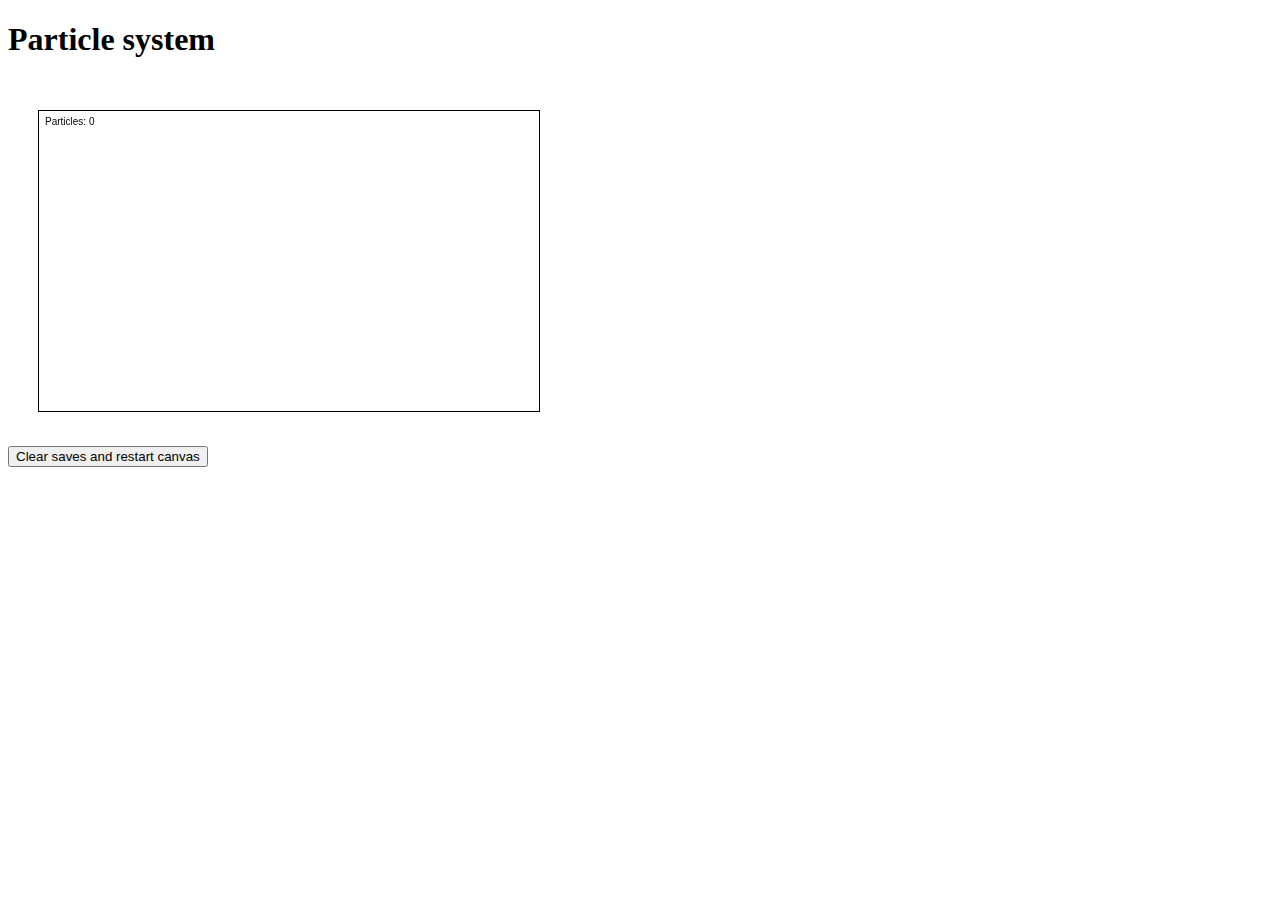
<file: index.html>
<!DOCTYPE html>
<html lang="en">
<head>
    <meta charset="utf-8">
    <title>Particle system</title>
    <link rel="stylesheet" href="css/main.css">
</head>

<body>
    <h1>Particle system</h1>
    <p class="missingCanvas ninja">Canvas support is missing, please update your browser</p>

    <canvas id="canvas" width="500" height="300"></canvas>

    <button class="clear">Clear saves and restart canvas</button>

    <script src="js/thirdparty/modernizr.custom.11682.js" type="text/javascript"></script>
    <script src="js/thirdparty/jquery-1.8.2.min.js" type="text/javascript"></script>
    <script src="js/thirdparty/underscore-1.4.4.js" type="text/javascript"></script>

    <script src="js/config.js" type="text/javascript"></script>
    <script src="js/utils.js" type="text/javascript"></script>
    <script src="js/vector.js" type="text/javascript"></script>
    <script src="js/particle.js" type="text/javascript"></script>
    <script src="js/emitter.js" type="text/javascript"></script>
    <script src="js/simulation.js" type="text/javascript"></script>
    <script src="js/main.js" type="text/javascript"></script>
</body>
</html>
</file>
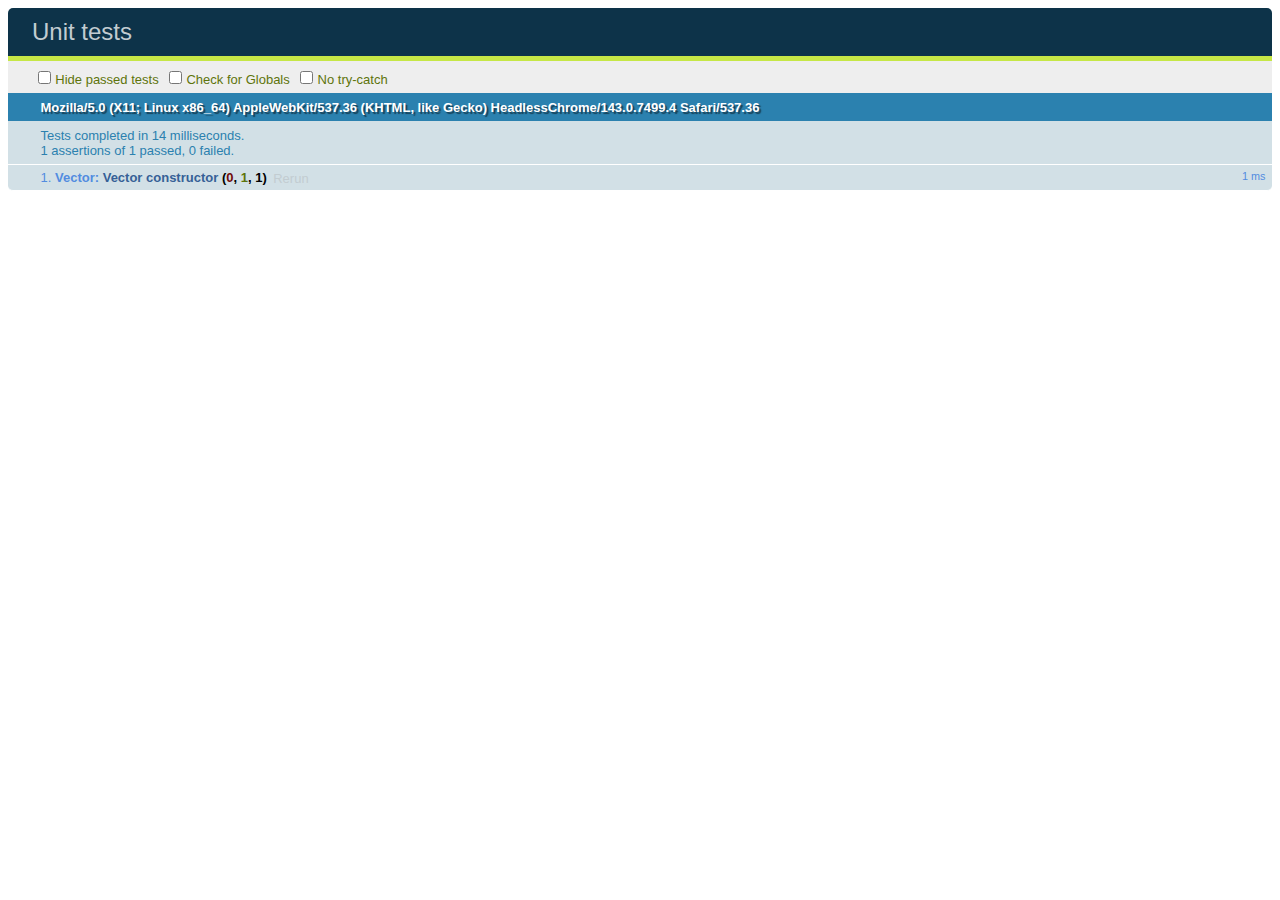
<file: tests/index.html>
<!DOCTYPE html>
<html>
<head>
    <meta charset="utf-8">
    <title>Unit tests</title>
    <link rel="stylesheet" type="text/css" href="css/qunit-1.11.0.css">

    <script src="../js/thirdparty/modernizr.custom.11682.js" type="text/javascript"></script>
    <script src="../js/thirdparty/jquery-1.8.2.min.js" type="text/javascript"></script>
    <script src="../js/thirdparty/underscore-1.4.4.js" type="text/javascript"></script>
    <script src="js/thirdparty/qunit-1.11.0.js"></script>

    <script src="../js/config.js" type="text/javascript"></script>
    <script src="../js/utils.js" type="text/javascript"></script>
    <script src="../js/vector.js" type="text/javascript"></script>
    <script src="../js/particle.js" type="text/javascript"></script>
    <script src="../js/emitter.js" type="text/javascript"></script>
    <script src="../js/simulation.js" type="text/javascript"></script>

    <script src="js/tests.js"></script>
</head>
<body>
    <div id="qunit"></div>
    <div id="qunit-fixture"></div>
</body>
</html>
</file>
<file: css/main.css>
/* Prevent from selecting canvas in Chrome:
   http://stackoverflow.com/questions/1568806/how-do-i-prevent-text-and-or-page-content-double-click-highlighting-in-html-and */
* {
     -moz-user-select: none;
     -khtml-user-select: none;
     user-select: none;
}

body {
}

canvas {
    border: 1px black solid;
    margin: 30px;
    cursor: crosshair;
}

button {
    display: block;
}

.ninja {
    display: none;
    visibility: hidden;
}
</file>
<file: tests/css/qunit-1.11.0.css>
/**
 * QUnit v1.11.0 - A JavaScript Unit Testing Framework
 *
 * http://qunitjs.com
 *
 * Copyright 2012 jQuery Foundation and other contributors
 * Released under the MIT license.
 * http://jquery.org/license
 */

/** Font Family and Sizes */

#qunit-tests, #qunit-header, #qunit-banner, #qunit-testrunner-toolbar, #qunit-userAgent, #qunit-testresult {
	font-family: "Helvetica Neue Light", "HelveticaNeue-Light", "Helvetica Neue", Calibri, Helvetica, Arial, sans-serif;
}

#qunit-testrunner-toolbar, #qunit-userAgent, #qunit-testresult, #qunit-tests li { font-size: small; }
#qunit-tests { font-size: smaller; }


/** Resets */

#qunit-tests, #qunit-header, #qunit-banner, #qunit-userAgent, #qunit-testresult, #qunit-modulefilter {
	margin: 0;
	padding: 0;
}


/** Header */

#qunit-header {
	padding: 0.5em 0 0.5em 1em;

	color: #8699a4;
	background-color: #0d3349;

	font-size: 1.5em;
	line-height: 1em;
	font-weight: normal;

	border-radius: 5px 5px 0 0;
	-moz-border-radius: 5px 5px 0 0;
	-webkit-border-top-right-radius: 5px;
	-webkit-border-top-left-radius: 5px;
}

#qunit-header a {
	text-decoration: none;
	color: #c2ccd1;
}

#qunit-header a:hover,
#qunit-header a:focus {
	color: #fff;
}

#qunit-testrunner-toolbar label {
	display: inline-block;
	padding: 0 .5em 0 .1em;
}

#qunit-banner {
	height: 5px;
}

#qunit-testrunner-toolbar {
	padding: 0.5em 0 0.5em 2em;
	color: #5E740B;
	background-color: #eee;
	overflow: hidden;
}

#qunit-userAgent {
	padding: 0.5em 0 0.5em 2.5em;
	background-color: #2b81af;
	color: #fff;
	text-shadow: rgba(0, 0, 0, 0.5) 2px 2px 1px;
}

#qunit-modulefilter-container {
	float: right;
}

/** Tests: Pass/Fail */

#qunit-tests {
	list-style-position: inside;
}

#qunit-tests li {
	padding: 0.4em 0.5em 0.4em 2.5em;
	border-bottom: 1px solid #fff;
	list-style-position: inside;
}

#qunit-tests.hidepass li.pass, #qunit-tests.hidepass li.running  {
	display: none;
}

#qunit-tests li strong {
	cursor: pointer;
}

#qunit-tests li a {
	padding: 0.5em;
	color: #c2ccd1;
	text-decoration: none;
}
#qunit-tests li a:hover,
#qunit-tests li a:focus {
	color: #000;
}

#qunit-tests li .runtime {
	float: right;
	font-size: smaller;
}

.qunit-assert-list {
	margin-top: 0.5em;
	padding: 0.5em;

	background-color: #fff;

	border-radius: 5px;
	-moz-border-radius: 5px;
	-webkit-border-radius: 5px;
}

.qunit-collapsed {
	display: none;
}

#qunit-tests table {
	border-collapse: collapse;
	margin-top: .2em;
}

#qunit-tests th {
	text-align: right;
	vertical-align: top;
	padding: 0 .5em 0 0;
}

#qunit-tests td {
	vertical-align: top;
}

#qunit-tests pre {
	margin: 0;
	white-space: pre-wrap;
	word-wrap: break-word;
}

#qunit-tests del {
	background-color: #e0f2be;
	color: #374e0c;
	text-decoration: none;
}

#qunit-tests ins {
	background-color: #ffcaca;
	color: #500;
	text-decoration: none;
}

/*** Test Counts */

#qunit-tests b.counts                       { color: black; }
#qunit-tests b.passed                       { color: #5E740B; }
#qunit-tests b.failed                       { color: #710909; }

#qunit-tests li li {
	padding: 5px;
	background-color: #fff;
	border-bottom: none;
	list-style-position: inside;
}

/*** Passing Styles */

#qunit-tests li li.pass {
	color: #3c510c;
	background-color: #fff;
	border-left: 10px solid #C6E746;
}

#qunit-tests .pass                          { color: #528CE0; background-color: #D2E0E6; }
#qunit-tests .pass .test-name               { color: #366097; }

#qunit-tests .pass .test-actual,
#qunit-tests .pass .test-expected           { color: #999999; }

#qunit-banner.qunit-pass                    { background-color: #C6E746; }

/*** Failing Styles */

#qunit-tests li li.fail {
	color: #710909;
	background-color: #fff;
	border-left: 10px solid #EE5757;
	white-space: pre;
}

#qunit-tests > li:last-child {
	border-radius: 0 0 5px 5px;
	-moz-border-radius: 0 0 5px 5px;
	-webkit-border-bottom-right-radius: 5px;
	-webkit-border-bottom-left-radius: 5px;
}

#qunit-tests .fail                          { color: #000000; background-color: #EE5757; }
#qunit-tests .fail .test-name,
#qunit-tests .fail .module-name             { color: #000000; }

#qunit-tests .fail .test-actual             { color: #EE5757; }
#qunit-tests .fail .test-expected           { color: green;   }

#qunit-banner.qunit-fail                    { background-color: #EE5757; }


/** Result */

#qunit-testresult {
	padding: 0.5em 0.5em 0.5em 2.5em;

	color: #2b81af;
	background-color: #D2E0E6;

	border-bottom: 1px solid white;
}
#qunit-testresult .module-name {
	font-weight: bold;
}

/** Fixture */

#qunit-fixture {
	position: absolute;
	top: -10000px;
	left: -10000px;
	width: 1000px;
	height: 1000px;
}
</file>
